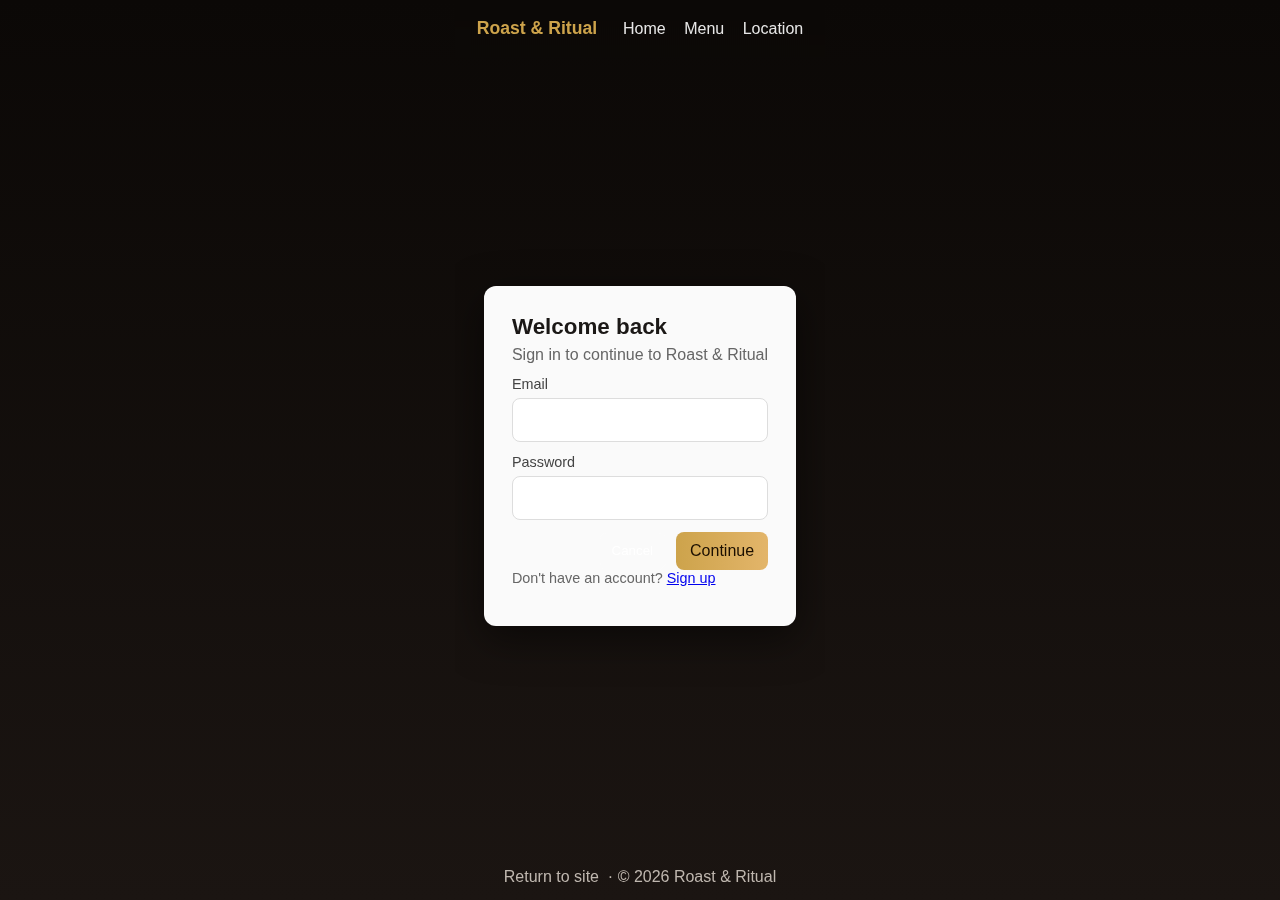
<file: login.html>
<!doctype html>
<html lang="en">
<head>
  <meta charset="utf-8">
  <meta name="viewport" content="width=device-width,initial-scale=1">
  <title>Log in — Roast & Ritual</title>
  <link rel="stylesheet" href="style.css">
  <style>
    /* small local styles to keep page tidy */
    body{display:flex;align-items:center;justify-content:center;min-height:100vh;background:linear-gradient(180deg,#0b0806,#1b1512);color:#fff}
    .panel{background:#fff;color:#1b1816;padding:20px;border-radius:10px;max-width:420px;width:100%}
    .panel h2{margin:0 0 8px}
    .switch{display:flex;gap:8px;margin-bottom:12px}
    .switch button{flex:1}
    .small{font-size:.9rem;color:#666}
  </style>
</head>
<body>
  <!-- Login page: background video + centered login panel. The video element is present as the page background; do NOT show any upload controls. -->
  <div class="login-page">
    <video id="bgVideo" class="login-bgvideo" autoplay muted loop playsinline aria-hidden="true">
      <!-- Add a source here (server-side) or via developer editing; left empty for now -->
      <!-- Example: <source src="/media/login-bg.mp4" type="video/mp4"> -->
    </video>

    <header class="login-header">
      <div class="logo"><div class="brand">Roast & Ritual</div></div>
      <nav class="login-nav">
        <a href="index.html" class="nav-link">Home</a>
        <a href="index.html#menu" class="nav-link">Menu</a>
        <a href="index.html#location" class="nav-link">Location</a>
      </nav>
    </header>

    <main class="login-main">
      <div class="login-panel" role="dialog" aria-modal="true" aria-label="Login form">
        <h2>Welcome back</h2>
        <p class="muted">Sign in to continue to Roast & Ritual</p>
        <form id="authForm">
          <label class="field">
            <span class="label">Email</span>
            <input id="email2" type="email" autocomplete="email" required class="input" />
          </label>
          <label class="field">
            <span class="label">Password</span>
            <input id="password2" type="password" autocomplete="current-password" required class="input" />
          </label>
          <div class="actions-row">
            <button type="button" id="cancel" class="btn">Cancel</button>
            <button type="submit" class="btn primary large">Continue</button>
          </div>
        </form>
        <p class="small muted">Don't have an account? <a href="#" id="signupLink">Sign up</a></p>
      </div>
    </main>

    <footer class="login-footer">
      <a href="index.html" class="nav-link">Return to site</a>
      <span class="muted">&nbsp;·&nbsp;© <span id="loginYear"></span> Roast & Ritual</span>
    </footer>
  </div>

  <script>
    (function(){
      const form = document.getElementById('authForm');
      const cancel = document.getElementById('cancel');
      const bgVideo = document.getElementById('bgVideo');
      const loginYear = document.getElementById('loginYear');

      // show year in footer
      if(loginYear) loginYear.textContent = new Date().getFullYear();

      // Cancel: close this window
      cancel.addEventListener('click', ()=> window.close());

      // On submit, postMessage to opener and close
      form.addEventListener('submit', function(e){
        e.preventDefault();
        const email = document.getElementById('email2').value;
        try{
          if(window.opener && !window.opener.closed){
              // opened as a popup: notify opener and close
              window.opener.postMessage({type: 'login', email: email}, '*');
              // also persist a flag in localStorage of the opener is same-origin (best-effort)
              try{ window.opener.localStorage.setItem('rr_user_email', email); window.opener.localStorage.setItem('rr_logged_in','1'); }catch(err){}
              setTimeout(()=> window.close(), 200);
              return;
            }
        }catch(err){ /* ignore */ }
        // opened in same tab: persist login and navigate back to index
  try{ localStorage.setItem('rr_user_email', email); localStorage.setItem('rr_logged_in','1'); }catch(e){}
        // redirect back to index (or history.back())
        window.location.href = 'index.html';
      });

      // The video element is intentionally left without a source so you can add the video file
      // to the project later (developer can edit login.html and add a <source> element).
      // If a source is present it will play automatically (muted autoplay loop).
      if(bgVideo && bgVideo.querySelectorAll('source').length){
        bgVideo.play().catch(()=>{});
      }
    })();
  </script>
</body>
</html>
</file>
<file: style.css>
*{
    box-sizing: border-box;
    margin: 0;
    padding: 0;
}

body{
    font-family: 'Trebuchet MS', 'Lucida Sans Unicode', 'Lucida Grande', 'Lucida Sans', Arial, sans-serif;
    background: #000;
    color: white;
    min-height: 100vh;
}

/*Header natin*/
header{
    display: flex;
    justify-content: space-between;
    align-items: center;
    padding: 10px 10px;
    background: white;
    color: #222;
}

.logo img{
    height: 40px;
    
}

/* New responsive header and layout rules */
:root{
    --accent: #cda34b; /* coffee/gold */
    --bg-dark: #0e0b09;
    --muted: #bfb7af;
}

body{
    background: linear-gradient(180deg, var(--bg-dark) 0%, #1b1816 100%);
    color: #f4f1ef;
}

/* Header layout */
header{
    background: rgba(255,255,255,0.04);
    backdrop-filter: blur(6px);
    padding: 12px 18px;
    gap: 12px;
}

.logo{
    display:flex;
    align-items:center;
    gap:10px;
}
.logo .brand{
    font-weight:700;
    color: var(--accent);
    font-size: 1.1rem;
}

.nav-wrap{
    display:flex;
    align-items:center;
    gap:12px;
}

.nav{
    display:none; /* mobile-first: hidden until toggled */
    position:absolute;
    top:64px;
    right:18px;
    background: rgba(0,0,0,0.6);
    padding: 12px 16px;
    border-radius:8px;
    box-shadow: 0 6px 18px rgba(0,0,0,0.5);
}
.nav a{
    display:block;
    color: #fff;
    text-decoration:none;
    padding:8px 0;
}
.nav a:hover{color:var(--accent)}

.nav-inline{
    display:flex;
    gap:18px;
    align-items:center;
}

.btn{
    background: transparent;
    color: #fff;
    border: 1px solid rgba(255,255,255,0.12);
    padding:8px 12px;
    border-radius:8px;
    cursor:pointer;
}
.btn.primary{
    background: linear-gradient(90deg,var(--accent), #e3b56a);
    color: #1b0f00;
    border: none;
}

.hamburger{
    width:40px;height:40px;border-radius:8px;border:1px solid rgba(255,255,255,0.08);display:flex;align-items:center;justify-content:center;background:transparent;color:#fff;cursor:pointer
}

/* Simple page structure */
main{padding:24px;max-width:1100px;margin:18px auto;}
.hero{display:flex;flex-direction:column;gap:16px;padding:28px;border-radius:12px;background:linear-gradient(180deg, rgba(255,255,255,0.02), rgba(0,0,0,0.12));}
.hero h1{font-size:1.8rem;color:var(--accent)}
.hero-hero{position:relative;min-height:75vh;display:flex;align-items:center;justify-content:center;overflow:hidden;border-radius:12px;margin-bottom:18px}
.hero-media{position:absolute;inset:0;background:#000;display:block; /* place video element here */;}
.hero-media > video{width:100%;height:100%;object-fit:cover}
.hero-overlay{position:absolute;inset:0;background:linear-gradient(180deg, rgba(10,8,7,0.35), rgba(10,8,7,0.6));mix-blend-mode:multiply}
.hero-content{position:relative;z-index:4;padding:24px;display:flex;align-items:center;justify-content:center;width:100%}
.hero-inner{max-width:980px;text-align:center;color:#fff;padding:16px}
.hero-inner h1{font-size:clamp(2rem,6vw,4rem);margin-bottom:8px;letter-spacing:0.02em;color:var(--accent)}
.tagline{color:rgba(255,255,255,0.9);font-size:1.05rem;margin-bottom:18px}
.hero-ctas{display:flex;gap:12px;justify-content:center}

/* Make header transparent over hero */
header{position:relative;background:transparent;color:#fff;z-index:60}
header .btn{border-color:rgba(255,255,255,0.18);color:#fff}

@media(min-width:900px){
    .hero-hero{min-height:85vh}
    .hero-inner h1{font-size:clamp(3rem,5.6vw,5rem)}
}
.grid{display:grid;grid-template-columns:1fr;gap:18px;margin-top:18px}
.card{background:rgba(255,255,255,0.03);padding:16px;border-radius:10px}

.menu-list{display:grid;grid-template-columns:repeat(auto-fit,minmax(180px,1fr));gap:14px}
.menu-item{position:relative;overflow:hidden;border-radius:10px;cursor:pointer;box-shadow:0 6px 16px rgba(0,0,0,0.4);background:linear-gradient(180deg, rgba(0,0,0,0.04), rgba(0,0,0,0.06))}
.menu-item .img{width:100%;height:160px;background-size:cover;background-position:center;display:block}
.menu-item .menu-overlay{position:absolute;inset:0;display:flex;align-items:flex-end;justify-content:flex-start;padding:12px;background:linear-gradient(0deg, rgba(0,0,0,0.6), rgba(0,0,0,0.0));opacity:0;transform:translateY(6px);transition:opacity .22s ease, transform .22s ease}
.menu-item .menu-overlay .meta{color:#fff}
.menu-item .menu-overlay .name{font-weight:700;font-size:1rem}
.menu-item .menu-overlay .price{color:var(--muted);font-size:0.95rem}
.menu-item:hover .menu-overlay,.menu-item:focus .menu-overlay,.menu-item:focus-within .menu-overlay{opacity:1;transform:none}
.menu-item:focus{outline:2px solid rgba(205,163,75,0.3);outline-offset:2px}

/* smaller image height on very small screens */
@media(max-width:420px){
    .menu-item .img{height:120px}
}

/* Login modal */
.modal-backdrop{position:fixed;inset:0;background:rgba(0,0,0,0.6);display:none;align-items:center;justify-content:center;padding:20px;z-index:220}
.modal{background:#fff;color:#1b1816;padding:18px;border-radius:10px;max-width:420px;width:100%;z-index:230}

/* Account menu in header */
.account-wrap{position:relative}
.account-menu{position:absolute;right:0;top:calc(100% + 8px);background:#1b1816;color:#fff;padding:8px;border-radius:8px;box-shadow:0 8px 20px rgba(0,0,0,0.5);display:flex;flex-direction:column;gap:8px}
.account-menu[hidden]{display:none !important}
.account-menu button{background:transparent;color:#fff;border-radius:6px;padding:8px 10px;border:1px solid rgba(255,255,255,0.04)}

/* Footer tweaks */
footer{background:transparent;padding:18px;color:var(--muted);text-align:center}

/* Login page small-panel overrides use .panel already styled inline; add full-page video container support styles */
/* (login.html uses local inline styles, style here ensures buttons match) */
.panel .btn{border-color:rgba(0,0,0,0.08);}

/* Login page styles */
.login-page{position:relative;min-height:100vh;overflow:hidden;background:linear-gradient(180deg,#0b0806,#1b1512);display:flex;flex-direction:column}
.login-bgvideo{position:fixed;inset:0;width:100%;height:100%;object-fit:cover;z-index:0;opacity:0.6}
.login-header{position:relative;z-index:10;display:flex;justify-content:space-between;align-items:center;padding:18px 22px}
.login-nav .nav-link{color:rgba(255,255,255,0.9);text-decoration:none;margin-left:14px}
.login-main{flex:1;display:flex;align-items:center;justify-content:center;z-index:10}
.login-panel{width:100%;max-width:420px;background:rgba(255,255,255,0.98);color:#1b1816;padding:28px;border-radius:12px;box-shadow:0 12px 40px rgba(0,0,0,0.5);}
.login-panel h2{margin:0 0 6px;font-size:1.4rem}
.login-panel .muted{color:#666;margin-bottom:12px}
.field{display:flex;flex-direction:column;margin-bottom:12px}
.label{font-size:.9rem;color:#444;margin-bottom:6px}
.input{padding:12px;border-radius:8px;border:1px solid #ddd;font-size:1rem}
.actions-row{display:flex;gap:10px;justify-content:flex-end;margin-top:6px}
.btn.large{padding:10px 14px;font-size:1rem}
.login-footer{z-index:10;padding:14px 18px;text-align:center;color:var(--muted);}
.login-footer .nav-link{color:var(--muted);text-decoration:none}

@media(max-width:520px){
    .login-panel{margin:20px;padding:20px}
    .login-header{padding:12px}
}
.modal h3{margin-bottom:8px}
.modal .field{display:flex;flex-direction:column;gap:6px;margin-bottom:10px}
.modal input{padding:10px;border-radius:8px;border:1px solid #ddd}
.modal .actions{display:flex;gap:8px;justify-content:flex-end}

/* Responsive: at larger widths show nav inline and hide mobile menu */
@media(min-width:768px){
    .nav{position:static;display:block;background:transparent;padding:0;box-shadow:none}
    .nav-inline{display:flex}
    .nav a{display:inline-block;padding:0}
    .hamburger{display:none}
}

/* small tweaks for very small screens */
@media(max-width:420px){
    .hero h1{font-size:1.4rem}
}

/* Toast / notice for login-required actions */
.toast{position:fixed;left:50%;bottom:20px;transform:translateX(-50%) translateY(20px);z-index:80;display:flex;align-items:center;gap:12px;background:linear-gradient(180deg,#20140d,#2b1a12);color:#fff;padding:12px 16px;border-radius:10px;box-shadow:0 10px 30px rgba(0,0,0,0.45);border:1px solid rgba(205,163,75,0.12);opacity:0;pointer-events:none;transition:opacity .26s ease,transform .26s ease}
.toast.show{opacity:1;pointer-events:auto;transform:translateX(-50%) translateY(0)}
.toast .toast-inner{font-weight:700}

@media(min-width:768px){
    .toast{bottom:28px}
}

/* Notice modal for unimplemented features */
.notice-backdrop{position:fixed;inset:0;background:rgba(0,0,0,0.45);display:none;align-items:center;justify-content:center;padding:20px;z-index:240}
.notice-modal{background:#fff;color:#1b1816;padding:18px;border-radius:10px;max-width:420px;width:100%;box-shadow:0 12px 36px rgba(0,0,0,0.5)}
.notice-modal h3{margin:0 0 8px}
.notice-modal p{color:#333}
</file>
